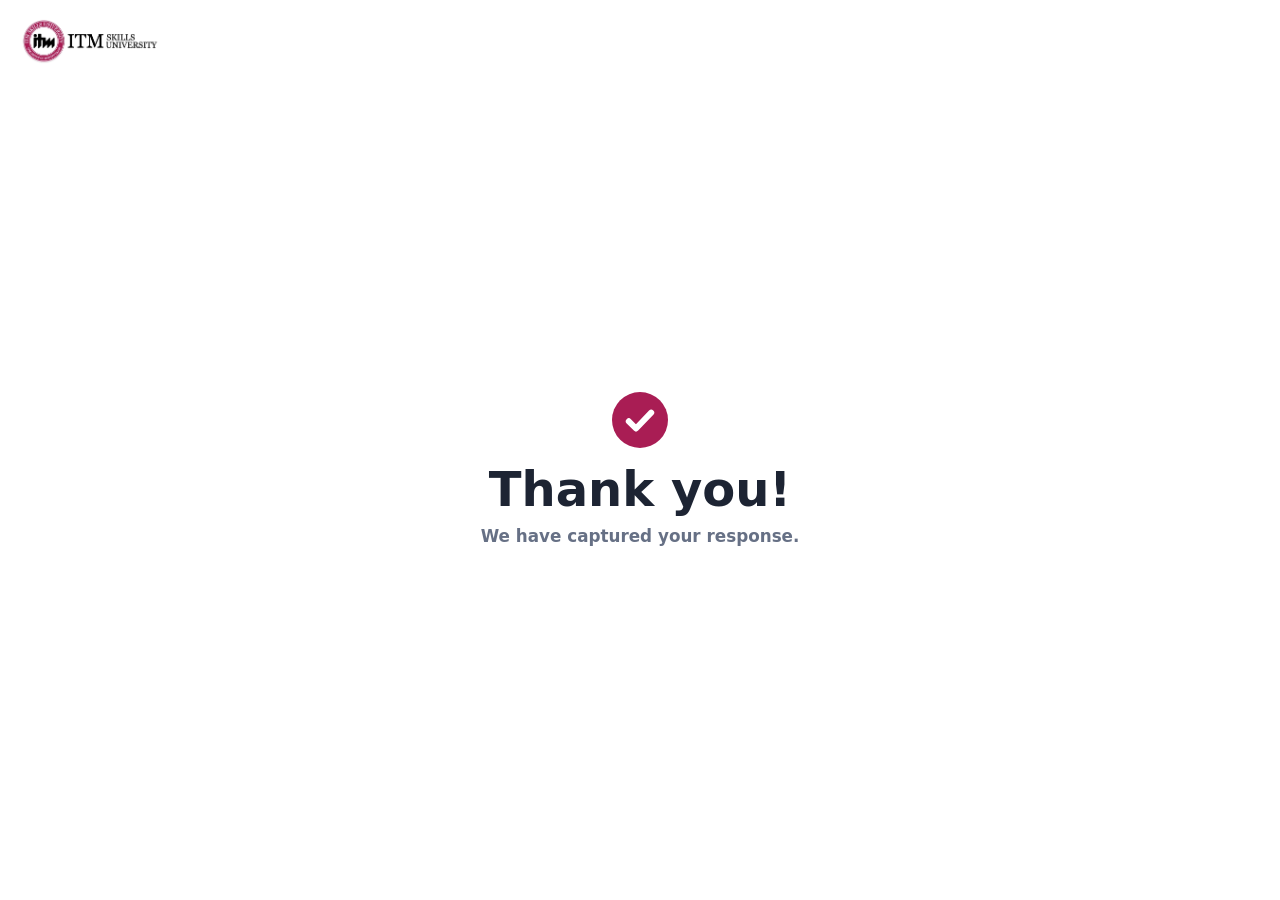
<file: thankyou.html>
<!doctype html>
<html lang="en">
  <head>
    <meta charset="UTF-8" />
    <meta name="viewport" content="width=device-width, initial-scale=1.0" />
    <title>Thank You</title>
    <link rel="stylesheet" href="styles.css" />
  </head>
  <body class="thankyou-body">
    <header class="thankyou-header" aria-label="ITM Skills University">
      <img class="thankyou-logo" src="assets/itm-skills-logo.png" alt="ITM Skills University logo" />
    </header>

    <main class="thankyou-center" aria-labelledby="thanks-title">
      <div class="thankyou-stack">
        <div class="thankyou-icon" aria-hidden="true">
          <svg viewBox="0 0 64 64" width="64" height="64">
            <circle cx="32" cy="32" r="28" fill="var(--accent)" />
            <path
              d="M20.8 33.3l7.2 7.2 15.2-15.8"
              fill="none"
              stroke="#ffffff"
              stroke-width="6"
              stroke-linecap="round"
              stroke-linejoin="round"
            />
          </svg>
        </div>

        <h1 id="thanks-title" class="thankyou-title">Thank you!</h1>
        <p class="thankyou-subtitle">We have captured your response.</p>
      </div>
    </main>
  </body>
</html>
</file>
<file: styles.css>
:root {
  color-scheme: light;
  --ink: #1d2433;
  --muted: #667085;
  --line: #d8dee8;
  --field: #f8fafc;
  --surface: #ffffff;
  --bg: #eef3f8;
  --accent: #a91d54;
  --accent-dark: #8a1744;
  --gold: #c28b2c;
  --danger: #b42318;
  font-family: Inter, ui-sans-serif, system-ui, -apple-system, BlinkMacSystemFont, "Segoe UI", sans-serif;
}

* {
  box-sizing: border-box;
}

body {
  min-height: 100vh;
  margin: 0;
  color: var(--ink);
  background: linear-gradient(135deg, #eef3f8 0%, #f7f3eb 100%);
}

.app-shell {
  width: min(1100px, calc(100% - 32px));
  margin: 0 auto;
  padding: 32px 0;
  display: grid;
  grid-template-columns: minmax(0, 1fr);
  gap: 20px;
  align-items: start;
}

.panel {
  background: var(--surface);
  border: 1px solid rgba(29, 36, 51, 0.1);
  border-radius: 8px;
  box-shadow: 0 20px 55px rgba(29, 36, 51, 0.08);
}

.chat-panel {
  padding: 22px;
  display: grid;
  grid-template-rows: auto minmax(0, 1fr);
  min-height: min(820px, calc(100vh - 64px));
}

.brand-row {
  display: flex;
  align-items: flex-start;
  justify-content: space-between;
  gap: 18px;
  margin-bottom: 26px;
}

.eyebrow {
  margin: 0 0 6px;
  color: var(--gold);
  font-size: 0.78rem;
  font-weight: 800;
  text-transform: uppercase;
  letter-spacing: 0;
}

.brand-mark {
  display: flex;
  align-items: center;
  gap: 10px;
  max-width: 100%;
  margin: 0 0 10px;
}

.brand-logo {
  display: block;
  height: 44px;
  width: auto;
  max-width: 100%;
  object-fit: contain;
  filter: drop-shadow(0 1px 0 rgba(0, 0, 0, 0.06));
}

.brand-fallback {
  display: none;
  color: #111827;
  font-size: 0.95rem;
  font-weight: 900;
  line-height: 1.1;
  white-space: nowrap;
}

h1,
h2 {
  margin: 0;
  letter-spacing: 0;
}

h1 {
  font-size: clamp(1.8rem, 3vw, 2.55rem);
  line-height: 1.05;
}

h2 {
  font-size: 1.1rem;
}

.status-pill {
  flex: 0 0 auto;
  padding: 8px 12px;
  border-radius: 999px;
  color: var(--accent-dark);
  background: #fde7f0;
  font-size: 0.82rem;
  font-weight: 700;
}

/* Chat UI */
.chat-area {
  display: grid;
  grid-template-rows: minmax(0, 1fr) auto;
  gap: 16px;
  min-height: 0;
}

.auth-gate {
  position: fixed;
  inset: 0;
  z-index: 50;
  background: #ffffff;
  display: grid;
  place-items: stretch;
}

.auth-gate.hidden {
  display: none;
}

/* Auth layout (split screen) */
.auth-layout {
  display: grid;
  grid-template-columns: minmax(360px, 1fr) minmax(0, 1.1fr);
  min-height: 100svh;
}

.auth-left {
  display: grid;
  grid-template-rows: auto 1fr auto;
  padding: 34px;
  color: #ffffff;
  background: radial-gradient(1200px 700px at 12% 12%, rgba(255, 255, 255, 0.12), transparent 55%),
    linear-gradient(160deg, #a91d54 0%, #7a123a 100%);
}

.auth-left-top {
  display: flex;
  align-items: center;
}

.auth-left-logo {
  height: 40px;
  width: auto;
  max-width: 100%;
  opacity: 0.92;
  filter: brightness(1.15) contrast(1.05);
}

@media (min-width: 1024px) {
  .brand-logo {
    height: 54px;
  }

  .auth-left-logo {
    height: 56px;
  }
}

.auth-left-main {
  display: grid;
  align-content: center;
  gap: 14px;
  max-width: 520px;
}

.auth-left-title {
  margin: 0;
  font-size: 2.3rem;
  line-height: 1.05;
  letter-spacing: 0;
}

.auth-left-subtitle {
  margin: 0;
  font-size: 1.06rem;
  line-height: 1.55;
  opacity: 0.92;
  font-weight: 600;
}

.auth-left-footer {
  font-size: 0.9rem;
  opacity: 0.7;
}

.auth-right {
  display: grid;
  place-items: center;
  padding: 34px 18px;
  background: #ffffff;
}

.auth-card {
  width: min(420px, 100%);
  border-radius: 10px;
  border: 1px solid rgba(29, 36, 51, 0.12);
  background: #ffffff;
  box-shadow: 0 22px 60px rgba(17, 24, 39, 0.12);
  padding: 22px;
  display: grid;
  gap: 12px;
}

.auth-card h2 {
  font-size: 1.35rem;
}

.auth-subtitle {
  margin: 0;
  color: var(--muted);
  font-size: 0.92rem;
  font-weight: 600;
}

.google-button {
  display: inline-flex;
  align-items: center;
  justify-content: center;
  gap: 10px;
  width: 100%;
  min-height: 46px;
  border-radius: 8px;
  border: 2px solid rgba(169, 29, 84, 0.35);
  background: #ffffff;
  color: #111827;
  font-weight: 900;
  transition: border-color 160ms ease, box-shadow 160ms ease, background 160ms ease, transform 120ms ease;
}

.google-button:hover {
  background: #fff7fb;
  border-color: rgba(169, 29, 84, 0.55);
}

.google-button:active {
  transform: translateY(1px);
}

.google-button:focus-visible {
  outline: none;
  box-shadow: 0 0 0 4px rgba(169, 29, 84, 0.16);
}

.google-icon {
  display: grid;
  place-items: center;
  width: 30px;
  height: 30px;
  border-radius: 999px;
  background: #ffffff;
}

.auth-error {
  margin: 0;
  min-height: 18px;
  color: var(--danger);
  font-size: 0.9rem;
  font-weight: 700;
}

/* removed auth footnote per UX request */

/* Thank you page */
.thankyou-body {
  background: #ffffff;
}

.thankyou-header {
  position: fixed;
  top: 18px;
  left: 18px;
  right: 18px;
  display: flex;
  align-items: center;
  pointer-events: none;
}

.thankyou-logo {
  height: 46px;
  width: auto;
  max-width: min(360px, 100%);
  object-fit: contain;
  filter: drop-shadow(0 1px 0 rgba(0, 0, 0, 0.06));
}

.thankyou-center {
  min-height: 100svh;
  display: flex;
  align-items: center;
  justify-content: center;
  text-align: center;
  padding: 20px;
}

.thankyou-stack {
  display: flex;
  flex-direction: column;
  align-items: center;
  gap: 12px;
  padding-top: 34px; /* optical centering vs fixed top-left logo */
}

.thankyou-icon {
  line-height: 0;
}

.thankyou-title {
  margin: 0;
  font-size: clamp(2.1rem, 4vw, 3rem);
  line-height: 1.05;
}

.thankyou-subtitle {
  margin: 0;
  color: var(--muted);
  font-size: 1.05rem;
  font-weight: 650;
}

.chat-log {
  border: 1px solid var(--line);
  border-radius: 8px;
  background: #ffffff;
  padding: 16px;
  overflow: auto;
  min-height: 0;
  -webkit-overflow-scrolling: touch;
}

.msg {
  display: flex;
  gap: 10px;
  margin-bottom: 12px;
  align-items: flex-end;
}

.msg:last-child {
  margin-bottom: 0;
}

.bubble {
  max-width: min(720px, 92%);
  padding: 12px 12px;
  border-radius: 10px;
  border: 1px solid rgba(29, 36, 51, 0.08);
  line-height: 1.35;
  font-size: 0.95rem;
  white-space: pre-wrap;
  overflow-wrap: anywhere;
}

.msg.bot .bubble {
  background: #f4f7fb;
  color: #111827;
}

.msg.user {
  justify-content: flex-end;
}

.msg.user .bubble {
  background: var(--accent);
  border-color: rgba(169, 29, 84, 0.28);
  color: #ffffff;
}

.msg-meta {
  font-size: 0.72rem;
  color: var(--muted);
  margin-top: 4px;
}

.chat-composer {
  display: grid;
  gap: 10px;
}

.quick-replies {
  display: flex;
  flex-wrap: wrap;
  gap: 8px;
}

.qr {
  border: 1px solid var(--line);
  background: #ffffff;
  color: #111827;
  border-radius: 999px;
  padding: 8px 12px;
  min-height: 36px;
  font-size: 0.9rem;
  font-weight: 800;
  cursor: pointer;
}

.qr:hover {
  background: #f4f7fb;
}

.composer-row {
  display: grid;
  grid-template-columns: 1fr 110px;
  gap: 10px;
  align-items: center;
}

.composer-meta {
  display: flex;
  gap: 10px;
  justify-content: flex-end;
}

label {
  display: grid;
  gap: 8px;
  color: #344054;
  font-size: 0.92rem;
  font-weight: 700;
}

input,
select,
textarea {
  width: 100%;
  min-height: 46px;
  border: 1px solid var(--line);
  border-radius: 6px;
  padding: 11px 12px;
  color: var(--ink);
  background: var(--field);
  font: inherit;
  font-weight: 500;
  outline: none;
  transition: border-color 160ms ease, box-shadow 160ms ease, background 160ms ease;
}

input[type="checkbox"] {
  width: 18px;
  min-height: 18px;
  accent-color: var(--accent);
}

textarea {
  resize: vertical;
  min-height: 110px;
}

input:focus,
select:focus,
textarea:focus {
  border-color: var(--accent);
  background: #ffffff;
  box-shadow: 0 0 0 3px rgba(169, 29, 84, 0.18);
}

button {
  min-height: 46px;
  border: 0;
  border-radius: 6px;
  padding: 0 18px;
  color: #ffffff;
  background: var(--accent);
  font: inherit;
  font-weight: 800;
  cursor: pointer;
}

button:hover {
  background: var(--accent-dark);
}

button:disabled {
  cursor: wait;
  opacity: 0.65;
}

button.secondary {
  color: var(--ink);
  background: #e9eef5;
}

button.secondary:hover {
  background: #dde5ef;
}

button.compact {
  min-height: 36px;
  padding: 0 12px;
  font-size: 0.85rem;
}

/* Embedded bucket selector card (shown inside bot message) */
.bucket-card {
  margin-top: 10px;
  border: 1px solid var(--line);
  border-radius: 8px;
  padding: 12px;
  background: #ffffff;
}

.bucket-card h3 {
  margin: 0 0 10px;
  font-size: 0.95rem;
}

.bucket-list {
  display: grid;
  gap: 8px;
}

.bucket-item {
  display: grid;
  grid-template-columns: 18px minmax(0, 1fr);
  gap: 10px;
  align-items: start;
  padding: 10px;
  border: 1px solid rgba(29, 36, 51, 0.1);
  border-radius: 8px;
  background: #fbfcfe;
}

.bucket-item strong {
  display: block;
  font-size: 0.9rem;
}

.bucket-item span {
  display: block;
  color: var(--muted);
  font-size: 0.82rem;
  line-height: 1.25;
  margin-top: 4px;
}

.toast {
  position: fixed;
  right: 18px;
  bottom: 18px;
  max-width: min(420px, calc(100% - 36px));
  padding: 14px 16px;
  border-radius: 8px;
  color: #ffffff;
  background: var(--ink);
  box-shadow: 0 14px 35px rgba(29, 36, 51, 0.22);
  opacity: 0;
  transform: translateY(12px);
  pointer-events: none;
  transition: opacity 180ms ease, transform 180ms ease;
}

.toast.visible {
  opacity: 1;
  transform: translateY(0);
}

.toast.error {
  background: var(--danger);
}

.status-pill.warning {
  color: #8a5b00;
  background: #fff3cd;
}

@media (max-width: 900px) {
  .app-shell {
    grid-template-columns: 1fr;
  }

  .auth-layout {
    grid-template-columns: 1fr;
  }

  .auth-left {
    padding: 26px;
  }

  .auth-left-title {
    font-size: 1.85rem;
  }
}

@media (max-width: 640px) {
  .app-shell {
    width: min(100% - 20px, 1180px);
    padding: 10px 0;
  }

  .chat-panel {
    padding: 16px;
    /* Use small viewport units for mobile browser chrome changes when supported */
    min-height: calc(100svh - 20px);
  }

  .brand-logo {
    height: 36px;
  }

  .brand-fallback {
    font-size: 0.9rem;
  }

  .brand-row,
  .composer-meta {
    flex-direction: column;
    align-items: stretch;
  }

  .status-pill,
  .composer-meta button,
  .composer-row button {
    width: 100%;
  }

  .composer-row {
    grid-template-columns: 1fr;
  }

  .thankyou-logo {
    height: 40px;
  }
}

@media (max-width: 420px) {
  .chat-log {
    padding: 12px;
  }

  .bubble {
    font-size: 0.92rem;
  }

  .qr {
    padding: 8px 10px;
    font-size: 0.86rem;
  }
}
</file>
